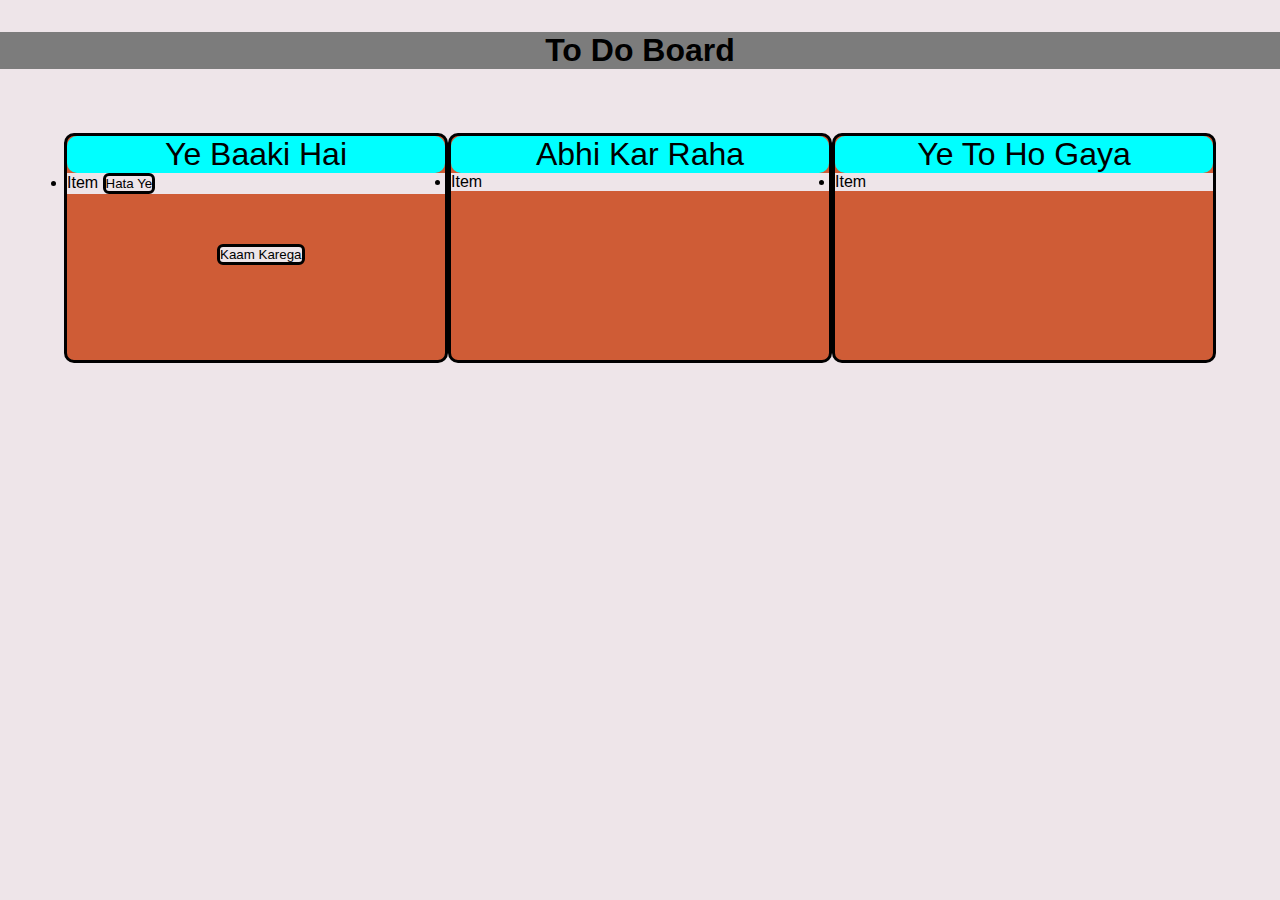
<file: index.html>
<!DOCTYPE html>
<html lang="en">
<head>
    <meta charset="UTF-8">
    <meta name="viewport" content="width=device-width, initial-scale=1.0">
    <title>To Do </title>
    <link rel="stylesheet" href="style.css">
</head>
<body>
    <h1>To Do Board</h1>
    <div class="boards">
    <div class="board">
        <p>Ye Baaki Hai</p>
        <ul id="pending-task-board">
            <li>
                Item
                <button id="remove-Task">Hata Ye</button>
            </li>
        </ul>
        <button id="add-Task">Kaam Karega</button>
    </div>
    <div class="board">
        <p>Abhi Kar Raha</p>
        <ul id="work-in-progress">
            <li>
                Item
            </li>
        </ul>
    </div>
    <div class="board">
        <p>Ye To Ho Gaya</p>
        <ul id="task-done">
            <li>
                Item
            </li>
        </ul>
    </div>
</div>
    <script src="app.js"></script>
</body>
</html>
</file>
<file: style.css>
*{
    background: #EEE5E9;    
    font-family: sans-serif;
    margin: 0;
    padding: 0;
}

h1{
    text-align: center;
    margin-top: 2rem;
    background: #7C7C7C;

}

.boards{
    display: flex;
    justify-content: space-evenly;
    margin: 4rem;
}

.board{
    background-color: #CF5C36;
    height: 14rem;
    width: 25rem;
    border:solid black 3px;
    border-radius: 10px;
}

.board p{
    text-align: center;
    background-color: aqua;
    font-size: 2rem;
    border-radius: 10px;
}


/* Button Ptoperties */
button{
    border: solid black 3px;
    border-radius: 6px;


}

button:hover{
    cursor: pointer;
    opacity: 0.5;
}

#add-Task{
    margin-top: 50px;
    margin-left: 150px;
}

.remove-task-btn{
    margin-left: 14rem;
}

.remove-task-btn:hover{
    visibility: visible;
} 

/* .task button */
.done-task-btn{
    display:none;
}
</file>
